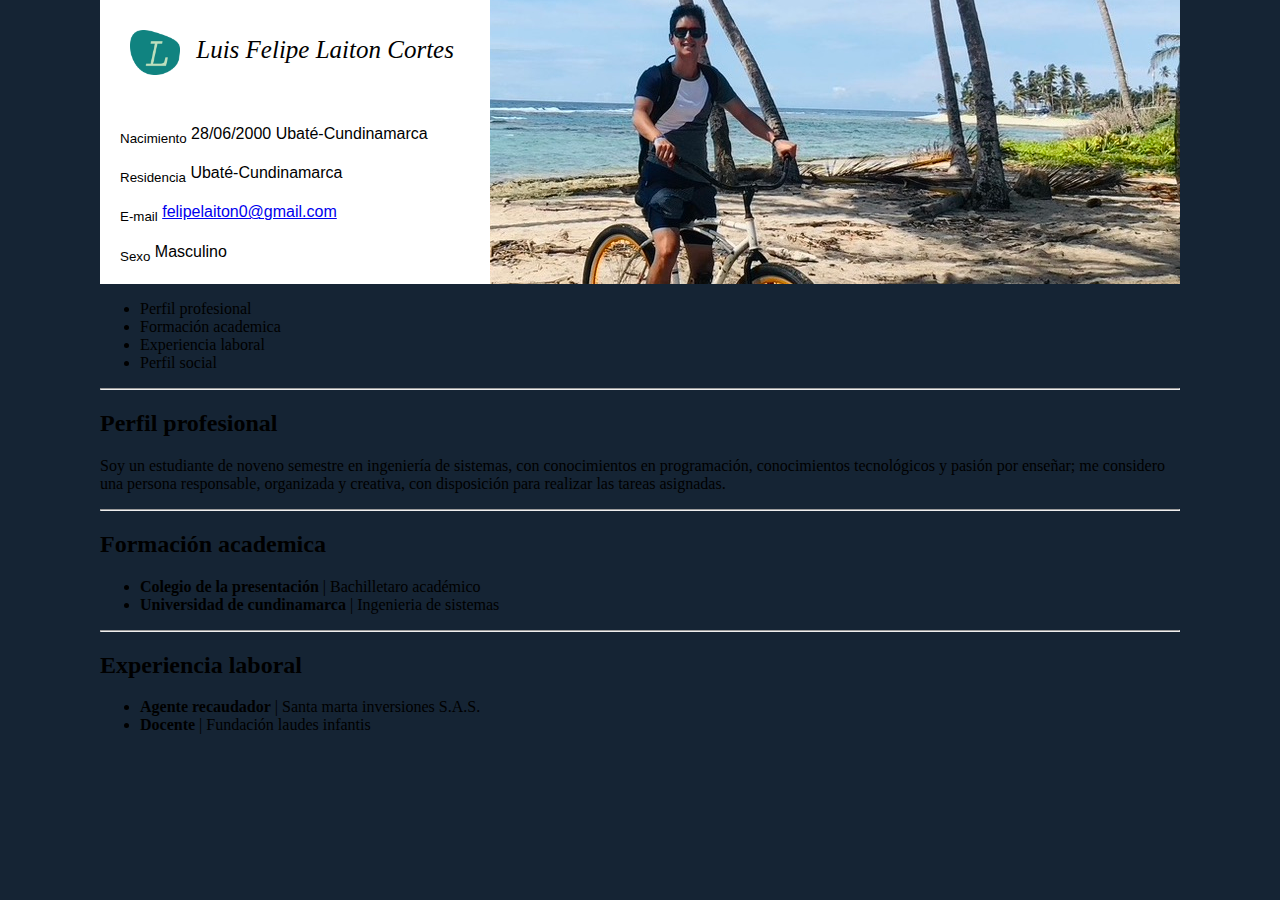
<file: main.html>
<!DOCTYPE html>
<html lang="en">
<head>
    <meta charset="UTF-8">
    <meta http-equiv="X-UA-Compatible" content="IE=edge">
    <meta name="viewport" content="width=device-width, initial-scale=1.0">
    <title>LuisFelipeLaitonCortes</title>
    <link rel="stylesheet" href="estilos/main.css">
</head>
<body>
    <header>
        <p class="titulo">
            <img class="logo" src="imagenes/logo.png" alt="logo" width="50">
            Luis Felipe Laiton Cortes
        </p>
        <p class="info">
            <sub>Nacimiento</sub> 28/06/2000 Ubaté-Cundinamarca <br><br>
            <sub>Residencia</sub> Ubaté-Cundinamarca <br><br>
            <sub>E-mail</sub> <a href="mailto:felipelaiton0@gmail.com">felipelaiton0@gmail.com</a> <br><br>
            <sub>Sexo</sub> Masculino
        </p>
    </header>

    <nav>
        <ul>
            <li>
                Perfil profesional
            </li>
            <li>
                Formación academica
            </li>
            <li>
                Experiencia laboral
            </li>
            <li>
                Perfil social
            </li>
        </ul>
    </nav>

    <hr>
    <h2>Perfil profesional</h2>
    <p>Soy un estudiante de noveno semestre en ingeniería de sistemas, con conocimientos en programación, conocimientos tecnológicos y pasión por enseñar; me considero una persona responsable, organizada y creativa, con disposición para realizar las tareas asignadas.</p>


    <hr>
    <h2>Formación academica</h2>
    <ul>
        <li><b>Colegio de la presentación</b> | Bachilletaro académico</li>
        <li><b>Universidad de cundinamarca</b> | Ingenieria de sistemas</li>
    </ul>

    <hr>
    <h2>Experiencia laboral</h2>
    <ul>
        <li><b>Agente recaudador</b> | Santa marta inversiones S.A.S.</li>
        <li><b>Docente</b> | Fundación laudes infantis</li>
    </ul>
    <footer>

    </footer>
</body>
</html>
</file>
<file: estilos/main.css>
body {
    background-color:rgb(21, 36, 52);
    margin: 100px;
    margin-top: 0px;
}

header{
    background-image: url("../imagenes/portada.jpeg");
    background-position: right;
    height: 284px;
}

.titulo{
    font-style: italic;
    font-size: 25px;
    padding: 20px;
    width: 350px;
    margin: 0px;
    color: black;
    background-color: white;

    font-family: cursive;
}

img.logo{
    vertical-align: middle;
    padding: 10px;
}

.info{
    padding: 20px;
    width: 350px;
    margin: 0px;
    color: black;
    background-color: white;
    font-family: sans-serif;
}
</file>
